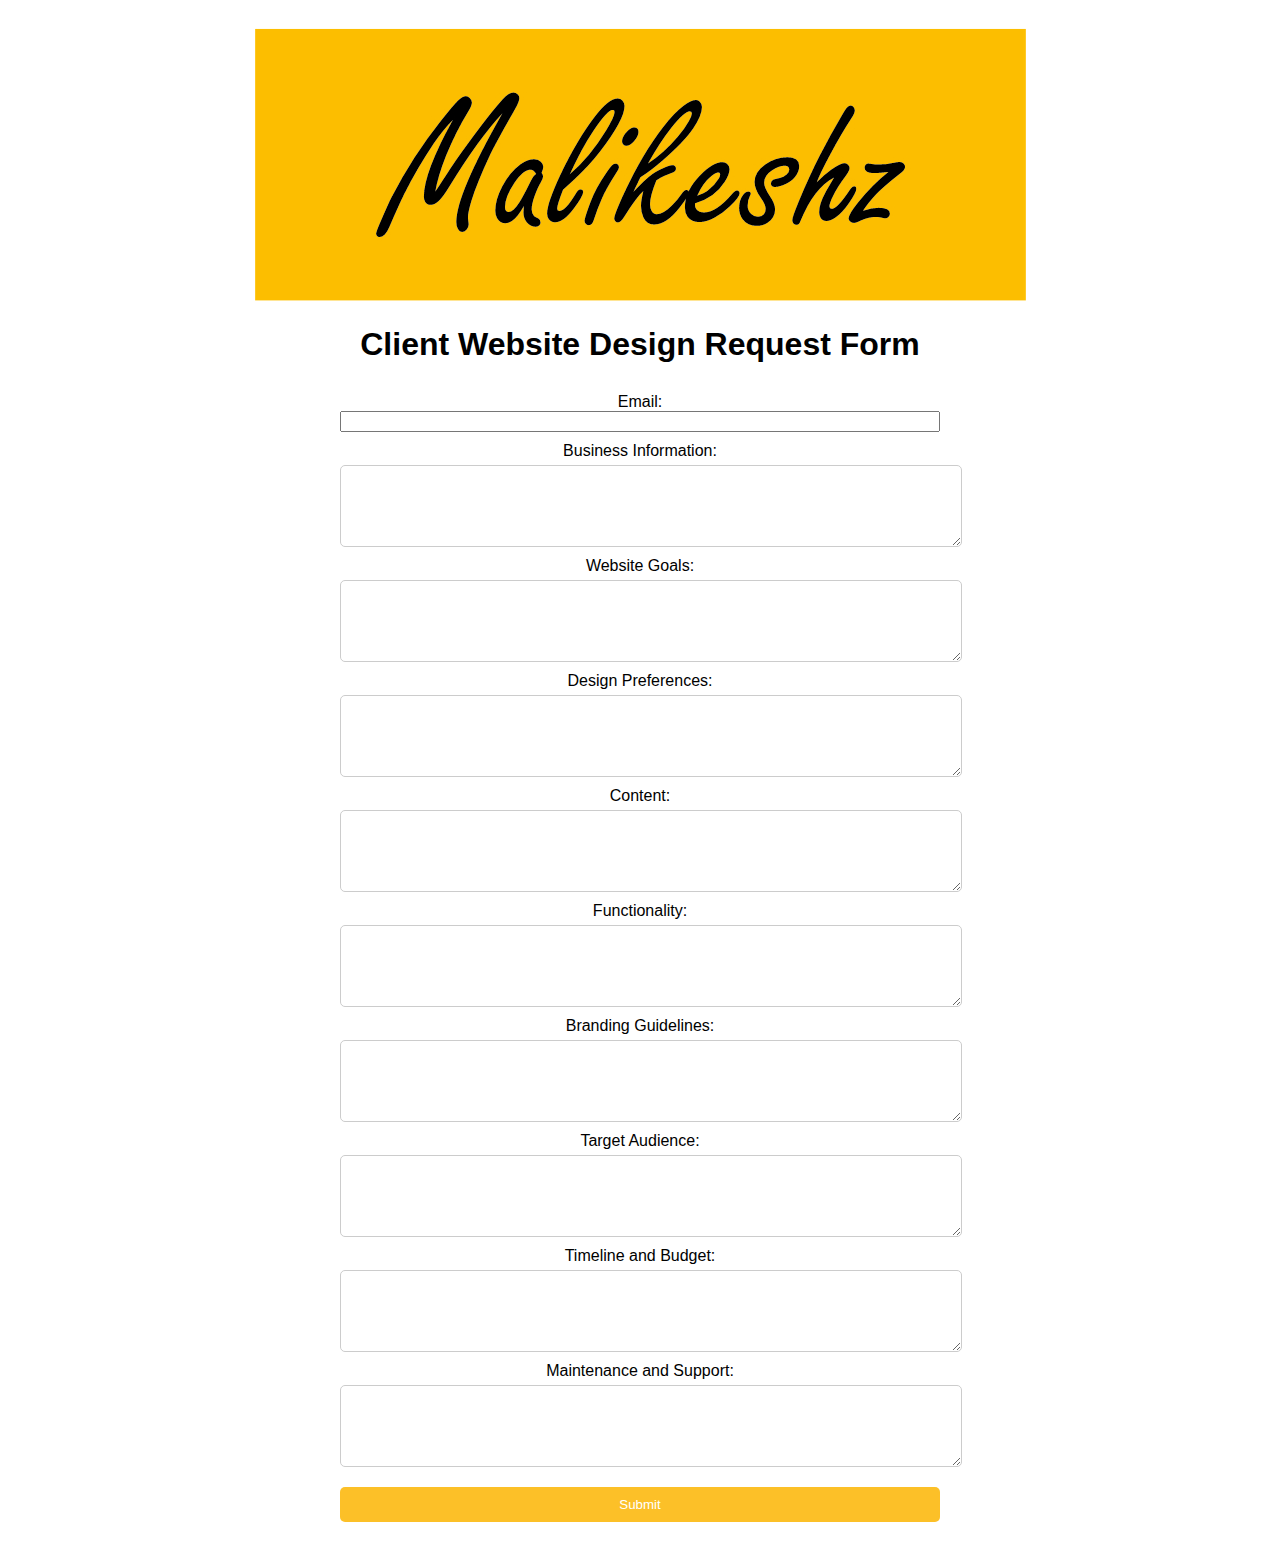
<file: hireme.html>
<!DOCTYPE html>
<html lang="en">
<head>
  <meta charset="UTF-8">
  <meta name="viewport" content="width=device-width, initial-scale=1.0">
  <link rel="stylesheet" href="./styles/hireme.css">
  <title>Client Website Design Request Form</title>
</head>
<body>
  <div class="image-container">
    <img class="logo" src="./images/mkz.jpg" alt="malikeshz logo">
  </div>
  <div class="container">
    
    <h1>Client Website Design Request Form</h1>
    <form action="submit.php" method="post">

      <label for="email">Email:</label>
      <input type="email" id="email" name="email" rows="4" required></input>

      <label for="businessInfo">Business Information:</label>
      <textarea id="businessInfo" name="businessInfo" rows="4" required></textarea>

      <label for="websiteGoals">Website Goals:</label>
      <textarea id="websiteGoals" name="websiteGoals" rows="4" required></textarea>

      <label for="designPreferences">Design Preferences:</label>
      <textarea id="designPreferences" name="designPreferences" rows="4" required></textarea>

      <label for="content">Content:</label>
      <textarea id="content" name="content" rows="4" required></textarea>

      <label for="functionality">Functionality:</label>
      <textarea id="functionality" name="functionality" rows="4" required></textarea>

      <label for="brandingGuidelines">Branding Guidelines:</label>
      <textarea id="brandingGuidelines" name="brandingGuidelines" rows="4" required></textarea>

      <label for="targetAudience">Target Audience:</label>
      <textarea id="targetAudience" name="targetAudience" rows="4" required></textarea>

      <label for="timelineBudget">Timeline and Budget:</label>
      <textarea id="timelineBudget" name="timelineBudget" rows="4" required></textarea>

      <label for="maintenanceSupport">Maintenance and Support:</label>
      <textarea id="maintenanceSupport" name="maintenanceSupport" rows="4" required></textarea>

      <input type="submit" value="Submit">
    </form>
  </div>
</body>
</html>
</file>
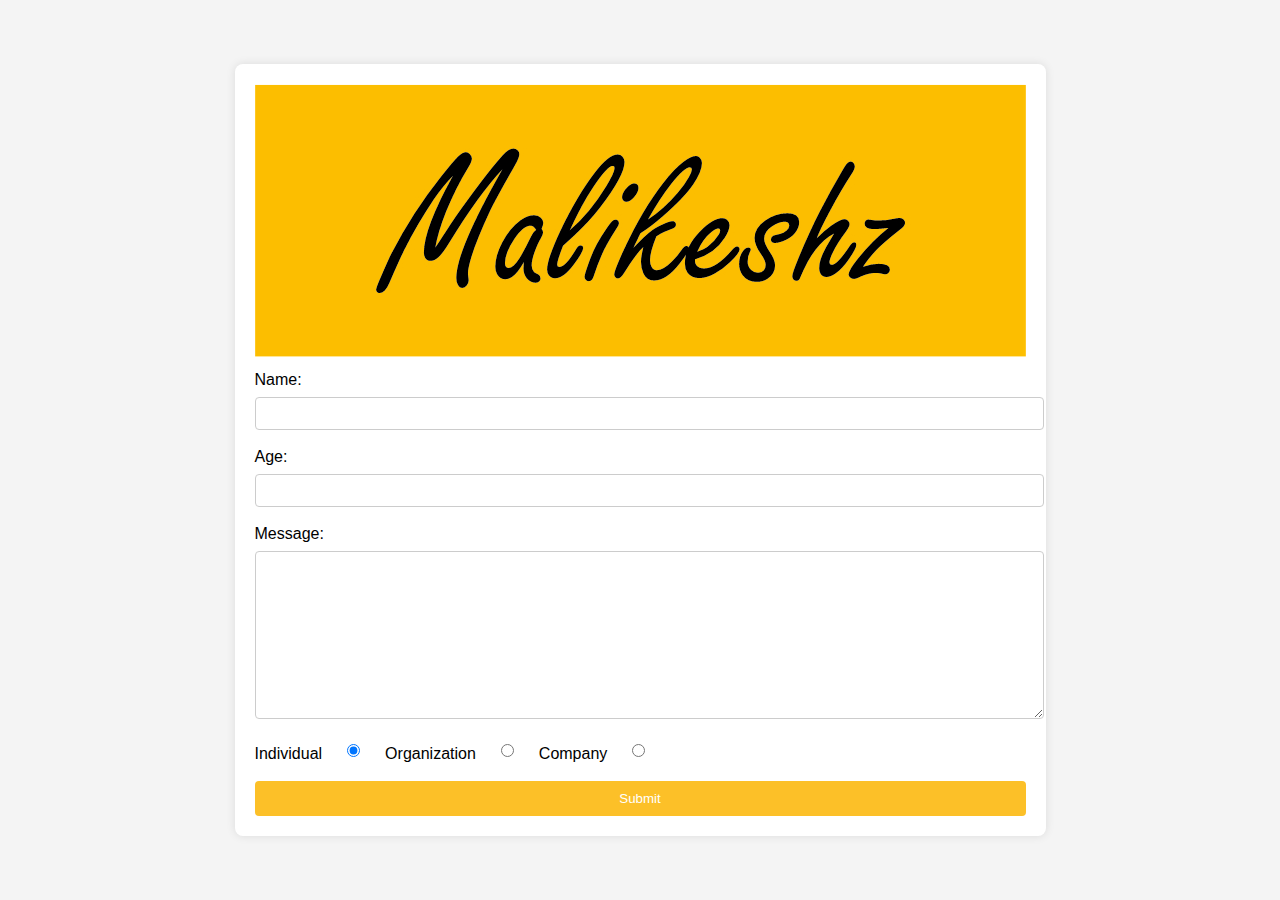
<file: survey.html>
<!DOCTYPE html>
<html lang="en">
<head>
  <meta charset="UTF-8">
  <meta name="viewport" content="width=device-width, initial-scale=1.0">
  <link rel="stylesheet" href="./styles/survey.css">
  <title>Survey Page</title>
</head>
<body>
  <div class="survey-container">
    <img class="survey-logo" src="./images/mkz.jpg">
    <form action="https://formsubmit.co/ibrahimabdulmalik707@gmail.com" method="POST">
      <label for="name">Name:</label>
      <input type="text" id="name" name="name" required>

      <label for="age">Age:</label>
      <input type="number" id="age" name="age" required>

      <label for="reason">Message:</label>
      <textarea id="reason" name="reason" rows="10"></textarea>

      <div class="radio-group">
        <label for="individual">Individual</label>
        <input type="radio" id="individual" name="contact-type" value="individual" checked>

        <label for="company">Organization</label>
        <input type="radio" id="company" name="contact-type" value="company">

        <label for="company">Company</label>
        <input type="radio" id="company" name="contact-type" value="company">
      </div>

      <button type="submit">Submit</button>
    </form>
  </div>
</body>
</html>
</file>
<file: styles/hireme.css>
:root {
    --yellow: #FCC028;
    --green: #207733;
    --black: #000000;
    --white: #FFFFFF;
}
body {
    font-family: Arial, sans-serif;
    text-align: center;
    padding: 20px;
  }
  .image-container {
    max-width: 100%;
    height: auto;
    text-align: center;
  }
  .logo {
    max-width: 100%;
    height: auto;
  }
  
  .container {
    max-width: 600px;
    margin: 0 auto;
  }
  
  h1 {
    margin-bottom: 20px;
  }
  
  form {
    display: flex;
    flex-direction: column;
  }
  
  label {
    margin-top: 10px;
  }
  
  textarea {
    width: 100%;
    padding: 10px;
    margin-top: 5px;
    border: 1px solid #ccc;
    border-radius: 5px;
    resize: vertical;
  }
  
  input[type="submit"] {
    
    margin-top: 20px;
    padding: 10px 20px;
    background-color: var(--yellow);
    color: white;
    border: none;
    border-radius: 5px;
    cursor: pointer;
    transition: background-color 0.3s;
  }
  
  input[type="submit"]:hover {
    background-color: orangered;
  }
</file>
<file: styles/survey.css>
:root {
    --yellow: #FCC028;
    --green: #207733;
    --black: #000000;
    --white: #FFFFFF;
}
body, html {
    font-family: sans-serif;
    height: 100%;
    margin: 0;
    display: flex;
    justify-content: center;
    align-items: center;
    background-color: #f4f4f4;
  }

  .survey-logo {
    width: 100%;
  }
  
  .survey-container {
    background-color: #fff;
    padding: 20px;
    border-radius: 8px;
    box-shadow: 0 0 10px rgba(0, 0, 0, 0.1);
    width: 100%;
  }
  
  form {
    display: flex;
    flex-direction: column;
  }
  
  label {
    margin-top: 10px;
  }
  
  input[type="text"],
  input[type="number"],
  textarea {
    padding: 8px;
    margin: 8px 0;
    border: 1px solid #ccc;
    border-radius: 4px;
    font-family: sans-serif;
  }
  
  #reason,
  #age,
  #name {
    width: 100%;
    margin-right: 20px;
  }
  .radio-group {
    display: flex;
    margin: 8px 0;
    gap: 20px;
  }
  
  input[type="radio"] {
    margin-right: 5px;
  }
  
  button {
    padding: 10px 20px;
    margin-top: 10px;
    background-color: var(--yellow);
    color: #fff;
    border: none;
    border-radius: 4px;
    cursor: pointer;
  }
  
  /* button:hover {
    background-color: var(--yellow);
  } */
</file>
